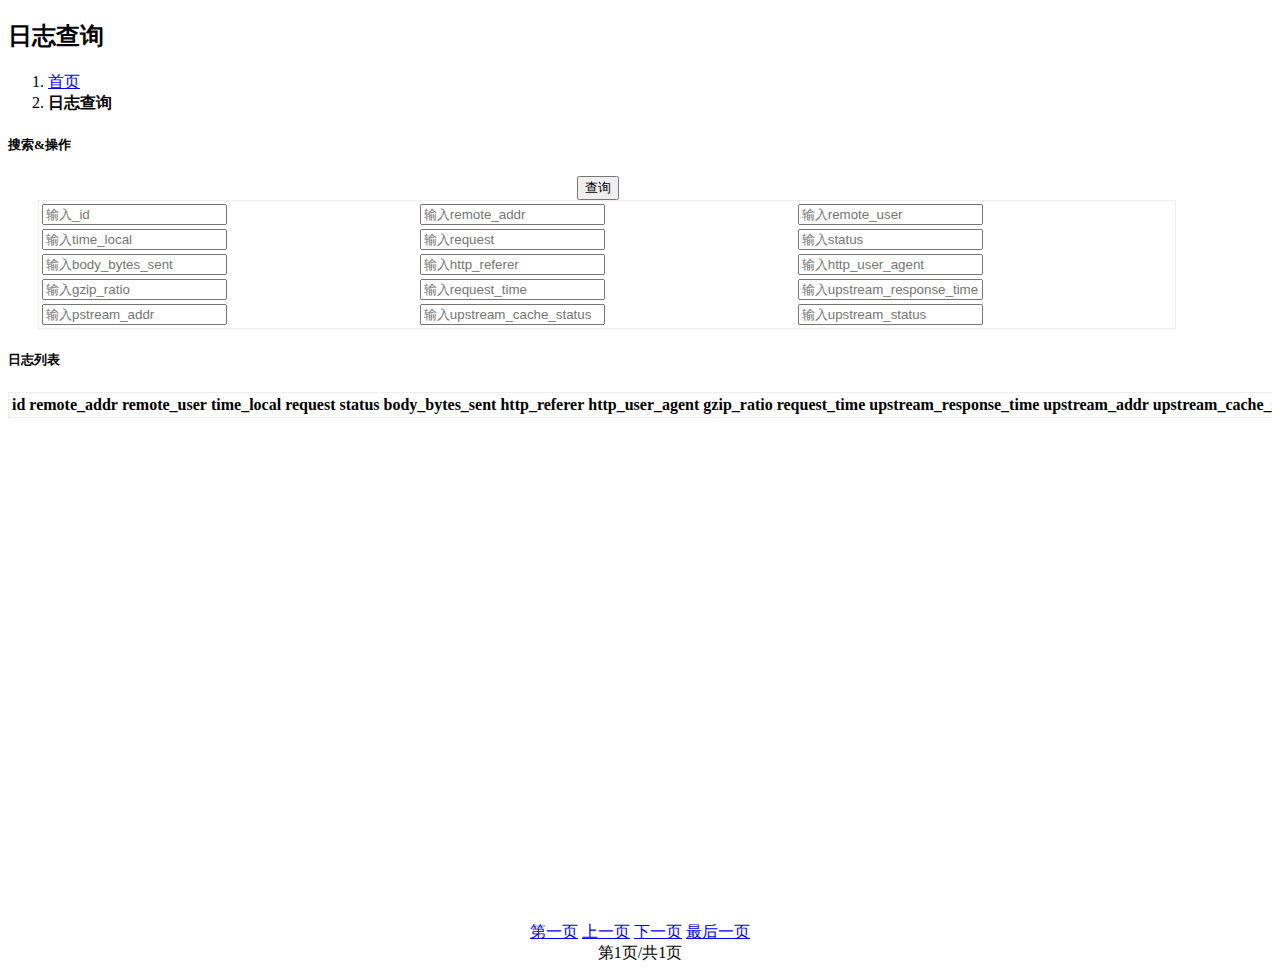
<file: parse-log/target/classes/templates/list.html>
<!DOCTYPE html>
<html xmlns:th="http://www.thymeleaf.org" lang="zh">
<head>
	<meta charset="utf-8"/>
	<meta name="viewport" content="width=device-width, initial-scale=1.0"/>

	<title>log list</title>
	<link th:href="@{/css/bootstrap.min.css}" rel="stylesheet"/>
	<link th:href="@{/font-awesome/css/font-awesome.css}" rel="stylesheet"/>
	<link th:href="@{/css/style.css}" rel="stylesheet"/>
	<link th:href="@{/css/bootstrap.css}" rel="stylesheet"/>
	<script th:src="@{/js/jquery.min.js}" type="text/javascript"></script>
	<script th:src="@{/js/public.js}" type="text/javascript"></script>

	<style>
		td {
			width: 30%;
		}

		.col-md-2 {
			width: auto;
		}

		.col-md-1 {
			width: 100%;
		}

		.btn {
			margin-left: 45%;
		}
		table{
			border: solid 1px #eee;
		}
	</style>

</head>
<body>
<!-- style="margin-left: 50px; margin-right: 50px; margin-top: 30px;" -->
<div>
	<div class="gray-bg">
		<!-- th:fragment="headerNav" -->
		<div class="row wrapper border-bottom white-bg ">
			<div class="col-lg-10">
				<h2>日志查询</h2>
				<ol class="breadcrumb">
					<li><a href="/index">首页</a></li>
					<li class="active"><strong>日志查询</strong></li>
				</ol>
			</div>
			<div class="col-lg-2"></div>
		</div>

		<div class="wrapper wrapper-content animated fadeInRight">
			<div class="row">
				<div class="col-lg-12">
					<div class="ibox float-e-margins">
						<div class="ibox-title">
							<h5>搜索&amp;操作</h5>
							<div class="ibox-tools">
								<a class="collapse-link"> <i class="fa fa-chevron-up"></i>
								</a>
							</div>
						</div>

						<div class="ibox-content" style="display: block;">
							<div class="row">
								<div class="col-sm-6 m-b-xs"></div>
							</div>
							<div class="row">
								<form id="logForm" action="/log/list" method="post">
									<input type="hidden" id="pageNo" name="pageNo" value="1">
									<input type="hidden" id="pageSize" name="pageSize" value="10">
									<table style="margin-left: 30px; width: 90%">
										<tr>
											<td>
												<div class="col-md-2">
													<input type="text" name="_id"
													       class="form-control" placeholder="输入_id">
												</div>
											</td>
											<td>
												<div class="col-md-2">
													<input type="text" name="remote_addr"
													       class="form-control" placeholder="输入remote_addr">
												</div>
											</td>
											<td>
												<div class="col-md-2">
													<input type="text" name="remote_user"
													       class="form-control" placeholder="输入remote_user">
												</div>
											</td>
										</tr>
										<tr>
											<td>
												<div class="col-md-2">
													<input type="text" name="time_local"
													       class="form-control" placeholder="输入time_local">
												</div>
											</td>
											<td>
												<div class="col-md-2">
													<input type="text" name="request"
													       class="form-control" placeholder="输入request">
												</div>
											</td>
											<td>
												<div class="col-md-2">
													<input type="text" name="status"
													       class="form-control" placeholder="输入status">
												</div>
											</td>
										</tr>
										<tr>
											<td>
												<div class="col-md-2">
													<input type="text" name="body_bytes_sent"
													       class="form-control" placeholder="输入body_bytes_sent">
												</div>
											</td>
											<td>
												<div class="col-md-2">
													<input type="text" name="http_referer"
													       class="form-control" placeholder="输入http_referer">
												</div>
											</td>
											<td>
												<div class="col-md-2">
													<input type="text" name="http_user_agent"
													       class="form-control" placeholder="输入http_user_agent">
												</div>
											</td>
										</tr>
										<tr>
											<td>
												<div class="col-md-2">
													<input type="text" name="gzip_ratio"
													       class="form-control" placeholder="输入gzip_ratio">
												</div>
											</td>
											<td>
												<div class="col-md-2">
													<input type="text" name="request_time"
													       class="form-control" placeholder="输入request_time">
												</div>
											</td>
											<td>
												<div class="col-md-2">
													<input type="text" name="upstream_response_time"
													       class="form-control" placeholder="输入upstream_response_time">
												</div>
											</td>
										</tr>
										<tr>
											<td>
												<div class="col-md-2">
													<input type="text" name="upstream_addr"
													       class="form-control" placeholder="输入pstream_addr">
												</div>
											</td>
											<td>
												<div class="col-md-2">
													<input type="text" name="upstream_cache_status"
													       class="form-control" placeholder="输入upstream_cache_status">
												</div>
											</td>
											<td>
												<div class="col-md-2">
													<input type="text" name="upstream_status"
													       class="form-control" placeholder="输入upstream_status">
												</div>
											</td>
										</tr>
										<div class="col-md-1">
											<button type="button" id="queryButton" class="btn btn-primary btn-sm" onclick="queryData();">查询
										</button>
									</div>
									</table>

									<div class="col-lg-12">
										<div class="ibox float-e-margins">
											<div class="ibox-title">
												<h5>日志列表</h5>
												<div class="ibox-tools">
													<a class="collapse-link"> <i class="fa fa-chevron-up"></i>
													</a>
												</div>
											</div>
											<div class="ibox-content">
												<div class="table-responsive">
													<div style="overflow-x: auto; overflow-y: auto; height: 500px">
														<table class=" table table-hover" data-page-size="10"
														       id="tableTest">
															<!-- <s:iterator value="" var=""> -->
															<thead>
															<tr>
																<th>id</th>
																<th>remote_addr</th>
																<th>remote_user</th>
																<th>time_local</th>
																<th>request</th>
																<th>status</th>
																<th>body_bytes_sent</th>
																<th>http_referer</th>
																<th>http_user_agent</th>
																<th>gzip_ratio</th>
																<th>request_time</th>
																<th>upstream_response_time</th>
																<th>upstream_addr</th>
																<th>upstream_cache_status</th>
																<th>upstream_status</th>
															</tr>
															</thead>
															<tbody id="logDataTbody">
															</tbody>
														</table>
													</div>
												</div>
												<div style="text-align:center;margin-top:30px;">
													<a href="javascript:firstPage()"><span id="spanFirst">第一页</span></a>
													<a href="javascript:prev()"><span id="spanPre">上一页</span></a>
													<a href="javascript:next()"><span id="spanNext">下一页</span></a>
													<a href="javascript:lastPage()"><span id="spanLast">最后一页</span></a>
													<br/>
													第<span id="spanPageNum">1</span>页/共<span id="spanTotalPage">1</span>页
												</div>
											</div>
										</div>
									</div>
								</form>
							</div>

						</div>
					</div>
				</div>
			</div>
		</div>
	</div>
</div>
<script type="text/javascript">

	function firstPage() {
		$("#spanPageNum").text(1);
		$("#pageNo").val(1);
		queryData(1);
	}

	function lastPage() {
		$("#spanPageNum").text($("#spanTotalPage").text());
		$("#pageNo").val($("#spanTotalPage").text());
		queryData();
	}

	function prev() {
		var cur = Number($("#spanPageNum").text()) - 1;
		if (cur < 1) {
			cur = 1;
		}
		$("#spanPageNum").text(cur);
		$("#pageNo").val(cur);
		queryData();
	}

	function next() {
		var cur = Number($("#spanPageNum").text()) + 1;
		if (cur > $("#spanTotalPage").text()) {
			cur = $("#spanTotalPage").text();
		}
		$("#spanPageNum").text(cur);
		$("#pageNo").val(cur);
		queryData(cur);
	}
	
	function queryData() {
		ajaxPost('/log/list', serializeNotNull($('#logForm').serialize()), refreshTable);
/* 		$.ajax({
			type: 'post',
			url: '/log/list',
			data: serializeNotNull($('#logForm').serialize()),
			success: function (result){
				refreshTable(result);
			}
		}); */
	}
	function refreshTable(result) {
		var dataList = result.dataList;
		var total = result.total;
		$("#spanTotalPage").text(total);
		$("#logDataTbody").empty();
		if (dataList.length > 0) {
			for (var i = 0; i < dataList.length; i++) {
				var data = dataList[i];
				$("#logDataTbody").append("<tr>");
				$("#logDataTbody").append("<td>" + data._id + "</td>");
				$("#logDataTbody").append("<td>" + data.remote_addr + "</td>");
				$("#logDataTbody").append("<td>" + data.remote_user + "</td>");
				$("#logDataTbody").append("<td>" + data.time_local + "</td>");
				$("#logDataTbody").append("<td>" + data.request + "</td>");
				$("#logDataTbody").append("<td>" + data.status + "</td>");
				$("#logDataTbody").append("<td>" + data.body_bytes_sent + "</td>");
				$("#logDataTbody").append("<td>" + data.http_referer + "</td>");
				$("#logDataTbody").append("<td>" + data.http_user_agent + "</td>");
				$("#logDataTbody").append("<td>" + data.gzip_ratio + "</td>");
				$("#logDataTbody").append("<td>" + data.request_time + "</td>");
				$("#logDataTbody").append("<td>" + data.upstream_response_time + "</td>");
				$("#logDataTbody").append("<td>" + data.upstream_addr + "</td>");
				$("#logDataTbody").append("<td>" + data.upstream_cache_status + "</td>");
				$("#logDataTbody").append("<td>" + data.upstream_status + "</td>");
				$("#logDataTbody").append("</tr>");
			}
		}
	}

</script>
</body>
</html>
</file>
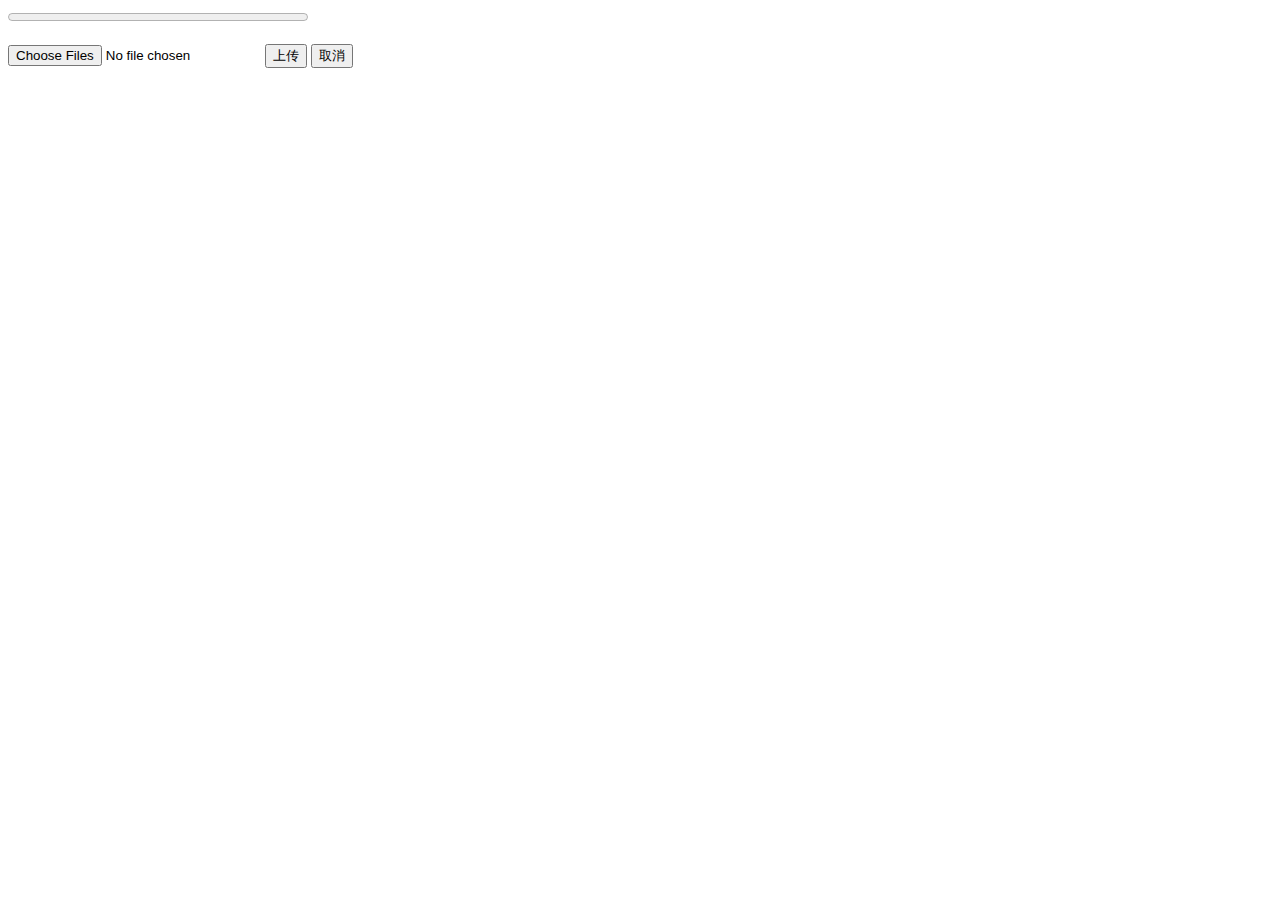
<file: parse-log/target/classes/templates/test.html>
<!DOCTYPE html>
<html xmlns:th="http://www.thymeleaf.org" lang="en">

<head>
	<meta charset="UTF-8">
    <title>XMLHttpRequest上传文件进度实现</title>
    <link th:href="@{/css/bootstrap.min.css}" rel="stylesheet"/>
	<link th:href="@{/font-awesome/css/font-awesome.css}" rel="stylesheet"/>
	<link th:href="@{/css/style.css}" rel="stylesheet"/>
	<link th:href="@{/js/echarts.js}" rel="stylesheet"/>
	<link th:href="@{/js/d3.js}" rel="stylesheet"/>
	<link th:href="@{/js/d3.min.js}" rel="stylesheet"/>
	<link th:href="@{/css/bootstrap.css}" rel="stylesheet"/>
	<script th:src="@{/js/jquery.min.js}" type="text/javascript"></script>
	<script src="https://d3js.org/d3.v4.min.js"></script>
	<style type="text/css">
		#main1{
		align-context:left;
		}
		#main2{
		align-context:right;
		}
	</style>
    <script type="text/javascript">
        var xhr;
        var ot;//设置开始下载的时间
        var oloaded;  //计算该分段上传的文件大小
        //上传文件方法
        function UpladFile() {
                        console.log(document.getElementById("file").files)
            var fileObj = document.getElementById("file").files[0]; // js 获取文件对象
            var url = "/log/upload"; // 接收上传文件的后台地址

            var form = new FormData(); // FormData 对象
            form.append("file", fileObj); // 文件对象

            xhr = new XMLHttpRequest();  // XMLHttpRequest 对象
            xhr.open("post", url, true); //post方式，url为服务器请求地址，true 该参数规定请求是否异步处理。
            xhr.onload = uploadComplete; //请求完成
            xhr.onerror =  uploadFailed; //请求失败
            xhr.upload.onprogress = progressFunction;//【上传进度调用方法实现】
            xhr.upload.onloadstart = function(){//上传开始执行方法
                ot = new Date().getTime();   //设置上传开始时间
                oloaded = 0;//设置上传开始时，以上传的文件大小为0
            };
            xhr.send(form); //开始上传，发送form数据
        }
        //上传进度实现方法，上传过程中会频繁调用该方法
        function progressFunction(evt) {

             var progressBar = document.getElementById("progressBar");
             var percentageDiv = document.getElementById("percentage");
             // event.total是需要传输的总字节，event.loaded是已经传输的字节。如果event.lengthComputable不为真，则event.total等于0
             if (evt.lengthComputable) {//
                 progressBar.max = evt.total;
                 progressBar.value = evt.loaded;
                 percentageDiv.innerHTML = Math.round(evt.loaded / evt.total * 100) + "%";
             }

            var time = document.getElementById("time");
            var nt = new Date().getTime();//获取当前时间
            var pertime = (nt-ot)/1000; //计算出上次调用该方法时到现在的时间差，单位为s
            ot = new Date().getTime(); //重新赋值时间，用于下次计算

            var perload = evt.loaded - oloaded; //计算该分段上传的文件大小，单位b
            oloaded = evt.loaded;//重新赋值已上传文件大小，用以下次计算

            //上传速度计算
            var speed = perload/pertime;//单位b/s
            var bspeed = speed;
            var units = 'b/s';//单位名称
            if(speed/1024>1){
                speed = speed/1024;
                units = 'k/s';
            }
            if(speed/1024>1){
                speed = speed/1024;
                units = 'M/s';
            }
            speed = speed.toFixed(1);
            //剩余时间
            var resttime = ((evt.total-evt.loaded)/bspeed).toFixed(1);
            time.innerHTML = '，速度：'+speed+units+'，剩余时间：'+resttime+'s';
               if(bspeed==0)
                time.innerHTML = '上传已取消';
        }
        //上传成功响应
        function uploadComplete(evt) {
                    console.log(evt)
         //服务断接收完文件返回的结果
         //    alert(evt.target.responseText);
             alert("上传成功！");
        }
        //上传失败
        function uploadFailed(evt) {
            alert("上传失败！");
        }
          //取消上传
        function cancleUploadFile(){
            xhr.abort();
        }
          

    </script>
</head>
<body>
    <progress id="progressBar" value="0" max="100" style="width: 300px;"></progress>
    <span id="percentage"></span><span id="time"></span>
    <br /><br />
    
    <input type="file" id="file" name="myfile"  multiple="multiple" accept=".log" />
    <input type="button" onclick="UpladFile()" value="上传"  />
    <input type="button" onclick="cancleUploadFile()" value="取消" />
    


    
    
</body>
</html>
</file>
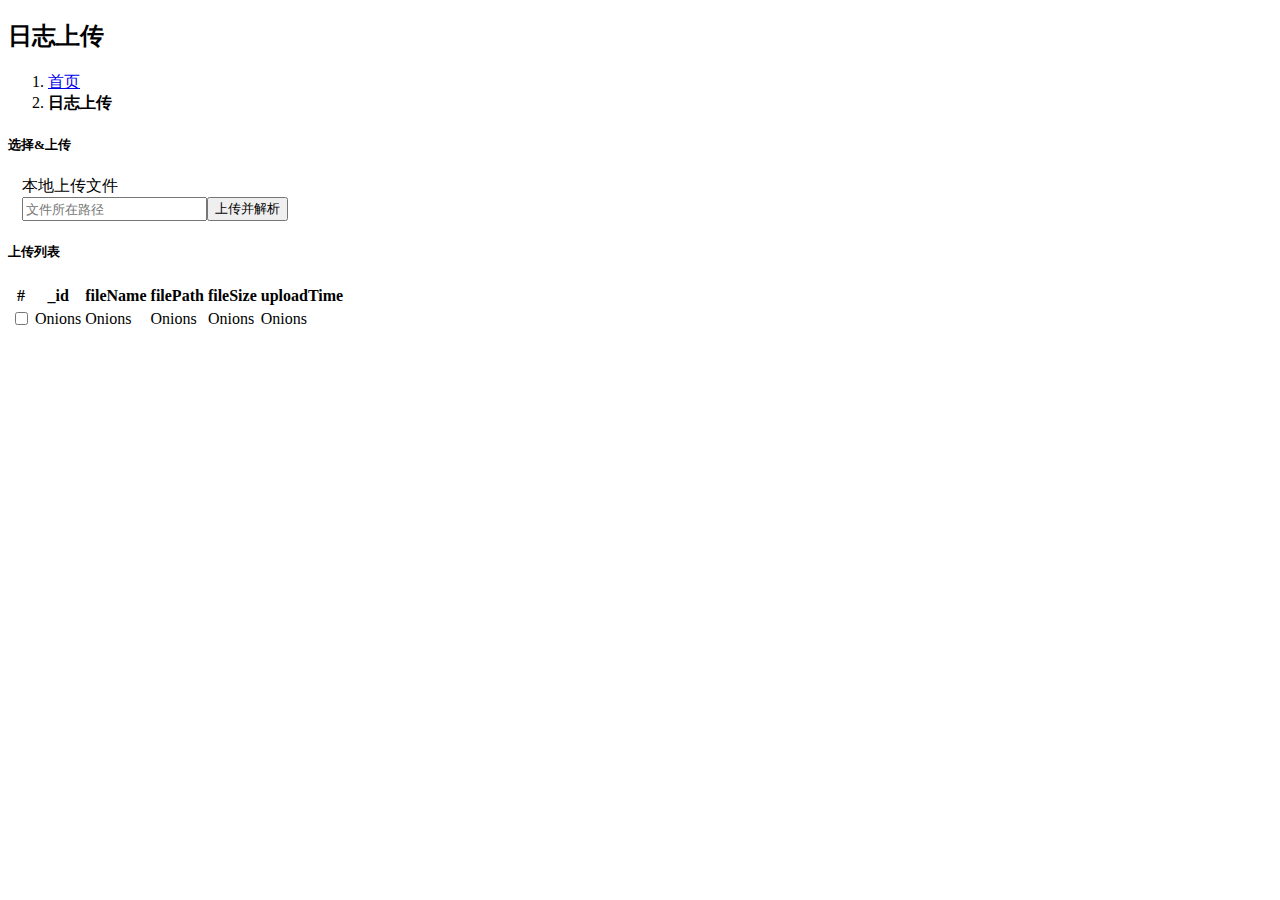
<file: parse-log/target/classes/templates/upload.html>
<!DOCTYPE html>
<html xmlns:th="http://www.thymeleaf.org" lang="en">
<head>
	<meta charset="utf-8"/>
	<meta name="viewport" content="width=device-width, initial-scale=1.0"/>

	<title>log upload</title>
	<link th:href="@{/css/bootstrap.min.css}" rel="stylesheet"/>
	<link th:href="@{/font-awesome/css/font-awesome.css}" rel="stylesheet"/>
	<link th:href="@{/css/style.css}" rel="stylesheet"/>
	<link th:href="@{/css/bootstrap.css}" rel="stylesheet"/>
	<script th:src="@{/js/jquery.min.js}" type="text/javascript"></script>
</head>
<body>

<div>
	<div class="gray-bg">
		<!-- th:fragment="headerNav" -->
		<div class="row wrapper border-bottom white-bg ">
			<div class="col-lg-10">
				<h2>日志上传</h2>
				<ol class="breadcrumb">
					<li><a href="/index">首页</a></li>
					<li class="active"><strong>日志上传</strong></li>
				</ol>
			</div>
			<div class="col-lg-2"></div>
		</div>

		<div class="wrapper wrapper-content animated fadeInRight">
			<div class="row">
				<div class="col-lg-12">
					<div class="ibox float-e-margins">
						<div class="ibox-title">
							<h5>选择&amp;上传</h5>
							<div class="ibox-tools">
								<a class="collapse-link"> <i class="fa fa-chevron-up"></i>
								</a>
							</div>
						</div>
						<div class="ibox-content" style="display: block;">
							<div class="row">
								<form method="post" action="/log/upload" enctype="multipart/form-data">
									<div>
										<input type="file" name="file" id="file" class="inputfile" style="display:none;" accept=".log" 
										       onChange="document.getElementsByName('filePath')[0].value=getPath(this)"
										       data-multiple-caption="{count} files selected" multiple/>
										<!-- <input id="file" type="file" class="inputfile" style="display:none;" onChange="getPath()"
												data-multiple-caption="{count} files selected" multiple /> -->
										<input type="hidden" name="filePath"/>
										<label for="file" class="btn btn-primary" style="margin-left: 14px;">本地上传文件</label>
									</div>
									<div class="input-group" style="width:80%; display:flex;">
										<input type="text" class="form-control" placeholder="文件所在路径"
										       onchange="getFilePath()" id="fileName" style="margin-left: 14px;">
										<input type="hidden" name="filePath"/>
										<button type="submit" class="btn btn-primary" onclick="upload();">上传并解析</button>
									</div>
								</form>
								<!-- <div style="margin-left: 14px;">
								    <progress id="progressBar"  value="0" max="100" style="width: 300px;"></progress>
								    <span id="percentage"></span><span id="time"></span>
								    <br /><br />
								    <input type="file" id="file" name="myfile"  multiple="multiple" accept=".log" />
								    <input type="button" onclick="UpladFile()"  value="上传"  />
								    <input type="button" onclick="cancleUploadFile()"   value="取消" />
								</div> -->
							</div>
						</div>
					</div>
				</div>
				<div class="col-lg-12">
					<div class="ibox float-e-margins">
						<div class="ibox-title">
							<h5>上传列表</h5>
							<div class="ibox-tools">
								<a class="collapse-link"> <i class="fa fa-chevron-up"></i>
								</a>
							</div>
						</div>
						<div class="ibox-content">
							<div class="table-responsive">
								<div style="overflow-x: auto; overflow-y: auto">
									<table class=" table table-hover" data-page-size="10">
										<thead>
										<tr>
											<th>#</th>
											<th>_id</th>
											<th>fileName</th>
											<th>filePath</th>
											<th>fileSize</th>
											<th>uploadTime</th>
										</tr>
										</thead>
										<tbody>
										<tr th:each="upload : ${uploadList}">
											<td class="text-center"><input type="checkbox">
											</td>
											<td th:text="${upload._id}">Onions</td>
											<td th:text="${upload.fileName}">Onions</td>
											<td th:text="${upload.filePath}">Onions</td>
											<td th:text="${upload.fileSize}">Onions</td>
											<td th:text="${upload.uploadTime}">Onions</td>

										</tr>
										</tbody>
										<tfoot>
										<tr>
											<td colspan="8">
												<ul id="pageHTML" class="pagination pull-right"></ul>
											</td>
										</tr>
										</tfoot>
									</table>
								</div>
							</div>
						</div>
					</div>
				</div>
			</div>
		</div>
	</div>
</div>
<script type="text/javascript">
/* 	var xhr;
	var ot;//设置开始下载的时间
	var oloaded;  //计算该分段上传的文件大小
	//上传文件方法
	function UpladFile() {
	                console.log(document.getElementById("file").files)
	    var fileObj = document.getElementById("file").files[0]; // js 获取文件对象
	    var url = "/log/upload"; // 接收上传文件的后台地址
	
	    var form = new FormData(); // FormData 对象
	    form.append("file", fileObj); // 文件对象
	
	    xhr = new XMLHttpRequest();  // XMLHttpRequest 对象
	    xhr.open("post", url, true); //post方式，url为服务器请求地址，true 该参数规定请求是否异步处理。
	    xhr.onload = uploadComplete; //请求完成
	    xhr.onerror =  uploadFailed; //请求失败
	    xhr.upload.onprogress = progressFunction;//【上传进度调用方法实现】
	    xhr.upload.onloadstart = function(){//上传开始执行方法
	        ot = new Date().getTime();   //设置上传开始时间
	        oloaded = 0;//设置上传开始时，以上传的文件大小为0
	    };
	    xhr.send(form); //开始上传，发送form数据
	}
	//上传进度实现方法，上传过程中会频繁调用该方法
	function progressFunction(evt) {
	
	     var progressBar = document.getElementById("progressBar");
	     var percentageDiv = document.getElementById("percentage");
	     // event.total是需要传输的总字节，event.loaded是已经传输的字节。如果event.lengthComputable不为真，则event.total等于0
	     if (evt.lengthComputable) {//
	         progressBar.max = evt.total;
	         progressBar.value = evt.loaded;
	         percentageDiv.innerHTML = Math.round(evt.loaded / evt.total * 100) + "%";
	     }
	
	    var time = document.getElementById("time");
	    var nt = new Date().getTime();//获取当前时间
	    var pertime = (nt-ot)/1000; //计算出上次调用该方法时到现在的时间差，单位为s
	    ot = new Date().getTime(); //重新赋值时间，用于下次计算
	
	    var perload = evt.loaded - oloaded; //计算该分段上传的文件大小，单位b
	    oloaded = evt.loaded;//重新赋值已上传文件大小，用以下次计算
	
	    //上传速度计算
	    var speed = perload/pertime;//单位b/s
	    var bspeed = speed;
	    var units = 'b/s';//单位名称
	    if(speed/1024>1){
	        speed = speed/1024;
	        units = 'k/s';
	    }
	    if(speed/1024>1){
	        speed = speed/1024;
	        units = 'M/s';
	    }
	    speed = speed.toFixed(1);
	    //剩余时间
	    var resttime = ((evt.total-evt.loaded)/bspeed).toFixed(1);
	    time.innerHTML = '，速度：'+speed+units+'，剩余时间：'+resttime+'s';
	       if(bspeed==0)
	        time.innerHTML = '上传已取消';
	}
	//上传成功响应
	function uploadComplete(evt) {
	            console.log(evt)
	 //服务断接收完文件返回的结果
	 //    alert(evt.target.responseText);
	     alert("上传成功！");
	}
	//上传失败
	function uploadFailed(evt) {
	    alert("上传失败！");
	}
	  //取消上传
	function cancleUploadFile(){
	    xhr.abort();
	} */

</script>

</body>
</html>
</file>
